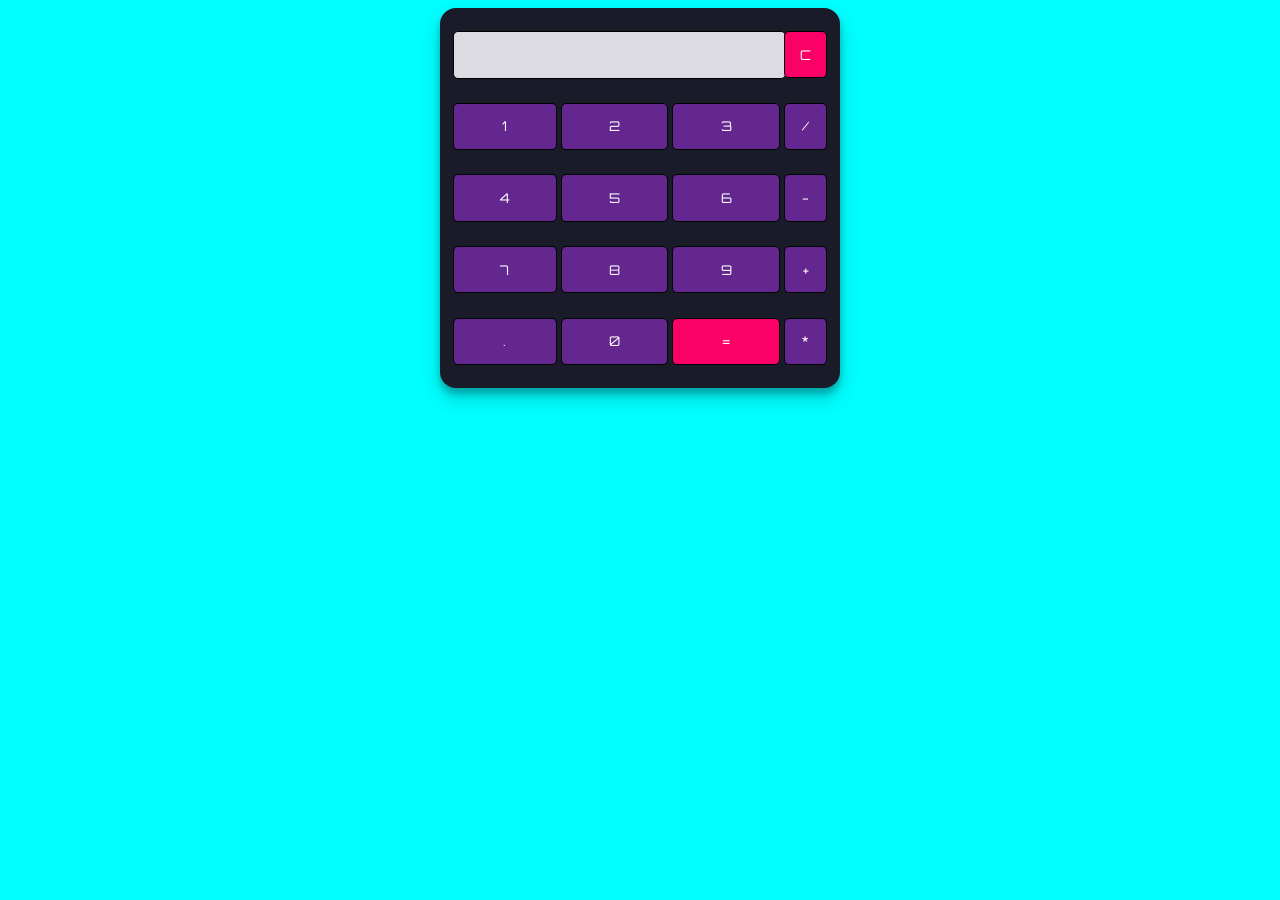
<file: Mini Project/Calculator/index.html>
<!DOCTYPE html>
<html lang="en" dir="ltr">
 
<head>
  <meta charset="utf-8">
  <title>Simple Calculator using HTML, CSS and JavaScript</title>
  <link rel="stylesheet" href="styles.css">
</head>
 
<body>
 
<table class="calculator" >
  <tr>
    <td colspan="3"> <input class="display-box" type="text" id="result" disabled /> </td>
 
    <!-- clearScreen() function clears all the values -->
    <td> <input type="button" value="C" onclick="clearScreen()" id="btn" /> </td>
  </tr>
  <tr>
    <!-- display() function displays the value of clicked button -->
    <td> <input type="button" value="1" onclick="display('1')" /> </td>
    <td> <input type="button" value="2" onclick="display('2')" /> </td>
    <td> <input type="button" value="3" onclick="display('3')" /> </td>
    <td> <input type="button" value="/" onclick="display('/')" /> </td>
  </tr>
  <tr>
    <td> <input type="button" value="4" onclick="display('4')" /> </td>
    <td> <input type="button" value="5" onclick="display('5')" /> </td>
    <td> <input type="button" value="6" onclick="display('6')" /> </td>
    <td> <input type="button" value="-" onclick="display('-')" /> </td>
  </tr>
  <tr>
    <td> <input type="button" value="7" onclick="display('7')" /> </td>
    <td> <input type="button" value="8" onclick="display('8')" /> </td>
    <td> <input type="button" value="9" onclick="display('9')" /> </td>
    <td> <input type="button" value="+" onclick="display('+')" /> </td>
  </tr>
  <tr>
    <td> <input type="button" value="." onclick="display('.')" /> </td>
    <td> <input type="button" value="0" onclick="display('0')" /> </td>
 
    <!-- calculate() function evaluates the mathematical expression -->
    <td> <input type="button" value="=" onclick="calculate()" id="btn" /> </td>
    <td> <input type="button" value="*" onclick="display('*')" /> </td>
  </tr>
</table>
 
<script type="text/javascript" src="script.js"></script>
 
</body>
 
</html>
</file>
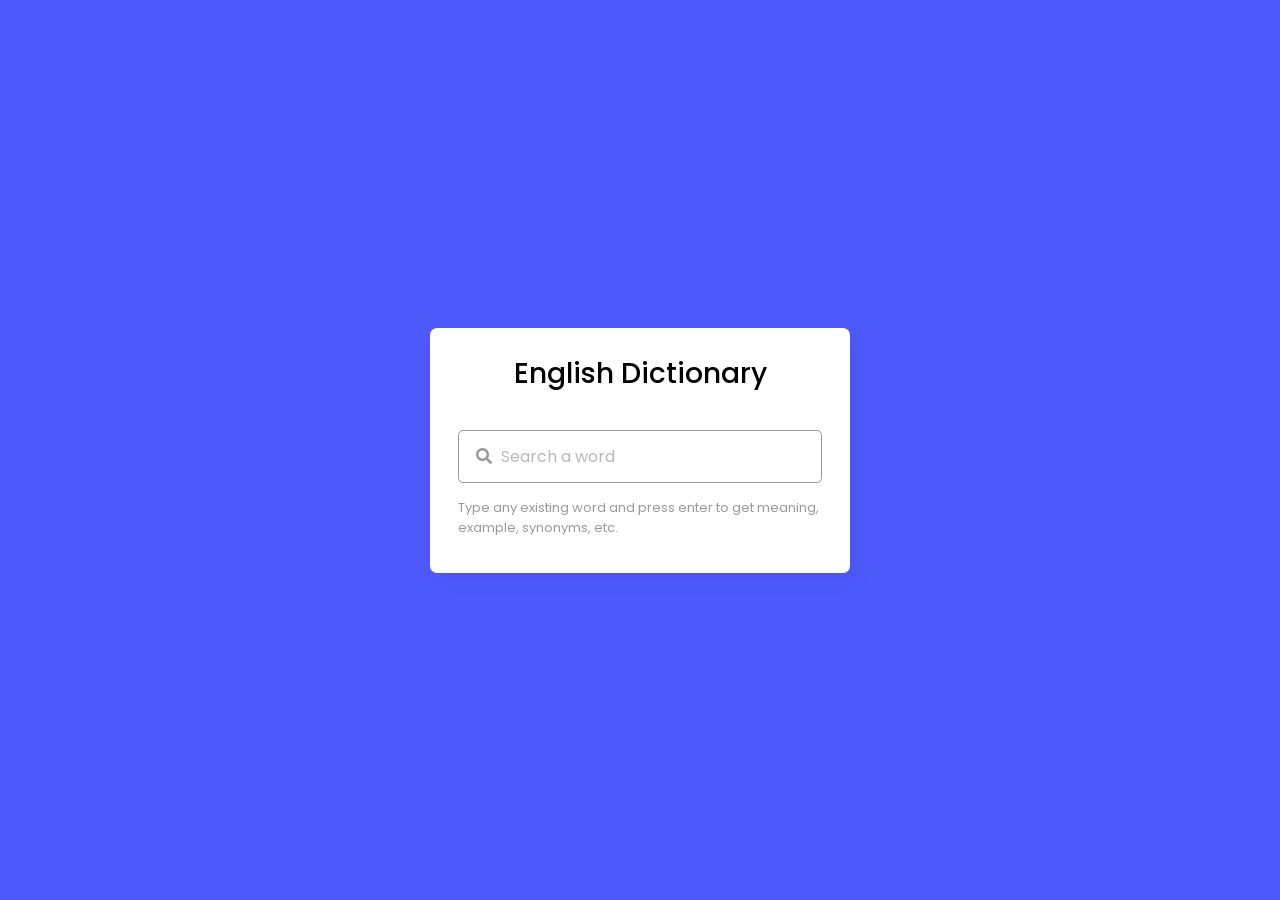
<file: Mini Project/Dictionary/index.html>
<!DOCTYPE html>
<!-- Coding By CodingNepal - youtube.com/codingnepal -->
<html lang="en" dir="ltr">
  <head>
    <meta charset="utf-8">  
    <title>Dictionary App in JavaScript | CodingNepal</title>
    <link rel="stylesheet" href="style.css">
    <meta name="viewport" content="width=device-width, initial-scale=1.0">
    <!-- CDN Link for Icons -->
    <link rel="stylesheet" href="https://fonts.googleapis.com/icon?family=Material+Icons">
    <link rel="stylesheet" href="https://cdnjs.cloudflare.com/ajax/libs/font-awesome/5.15.3/css/all.min.css"/>
  </head>
	<!--<marque scrollamount='80'><font face="impact"size="4" color="red"> SEARCH FOR MEANING</font></marque>-->
  <body>
    <div class="wrapper">
      <header>English Dictionary</header>
      <div class="search">
        <input type="text" placeholder="Search a word" required spellcheck="false">
        <i class="fas fa-search"></i>
        <span class="material-icons">close</span>
      </div>
      <p class="info-text">Type any existing word and press enter to get meaning, example, synonyms, etc.</p>
      <ul>
        <li class="word">
          <div class="details">
            <p>__</p>
            <span>_ _</span>
          </div>
          <i class="fas fa-volume-up"></i>
        </li>
        <div class="content">
          <li class="meaning">
            <div class="details">
              <p>Meaning</p>
              <span>___</span>
            </div>
          </li>
          <li class="example">
            <div class="details">
              <p>Example</p>
              <span>___</span>
            </div>
          </li>
          <li class="synonyms">
            <div class="details">
              <p>Synonyms</p>
              <div class="list"></div>
            </div>
          </li>
        </div>
      </ul>
    </div>

    <script src="script.js"></script>

  </body>
</html>
</file>
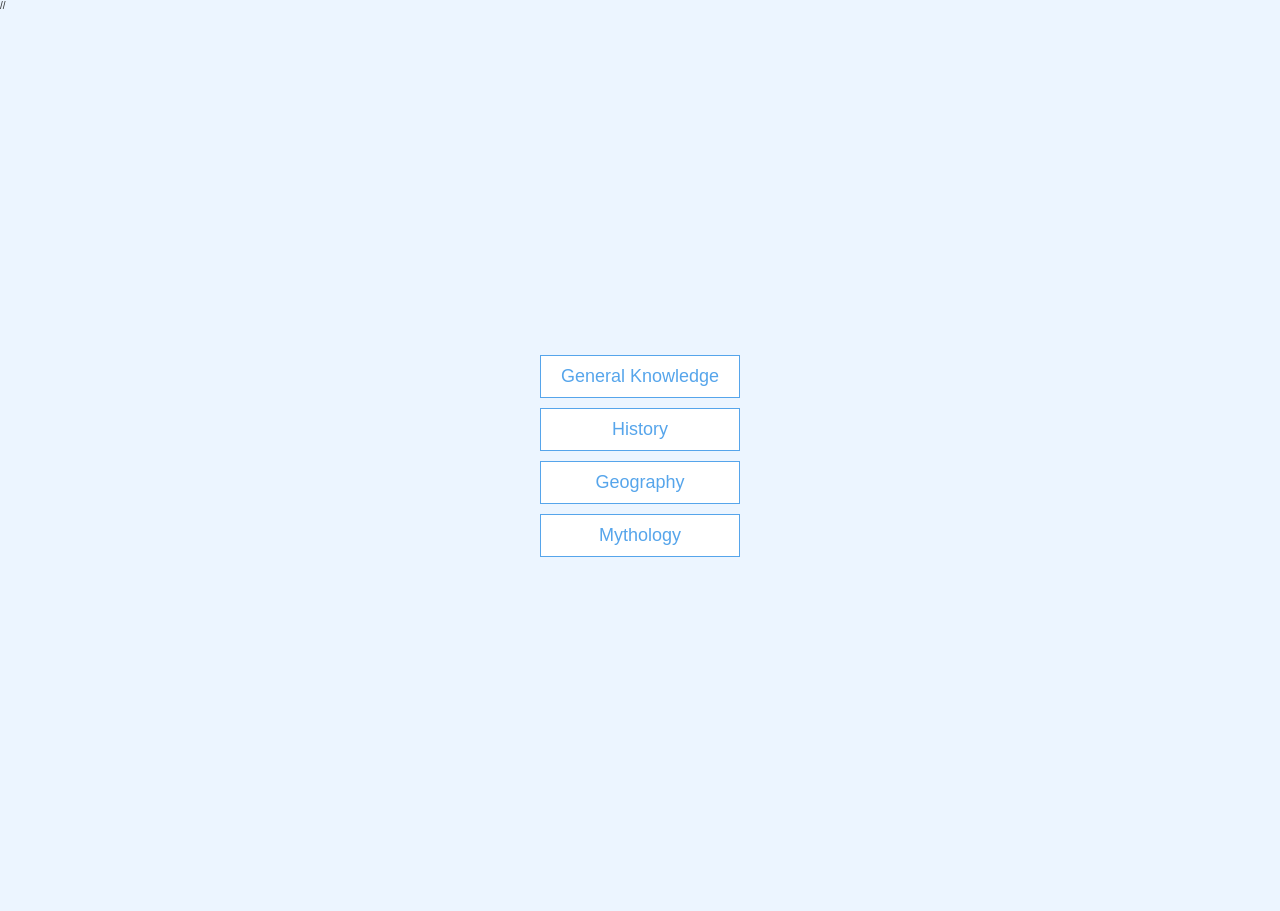
<file: Mini Project/Quiz/index.html>
<!DOCTYPE html>
<html lang="en">
  <head>
    <meta charset="UTF-8" />
    <meta name="viewport" content="width=device-width, initial-scale=1.0" />
    <meta http-equiv="X-UA-Compatible" content="ie=edge" />
    //<link rel="stylesheet" href="app.css" />
  </head>
  <body>
    <div class="container">
      <div id="home" class="flex-center flex-column">
        <a class="btn" href="game1.html">General Knowledge</a>
        <a class="btn" href="game2.html">History</a>
        <a class="btn" href="game3.html">Geography</a>
        <a class="btn" href="game4.html">Mythology</a>
      </div>
    </div>
  </body>
</html>
</file>
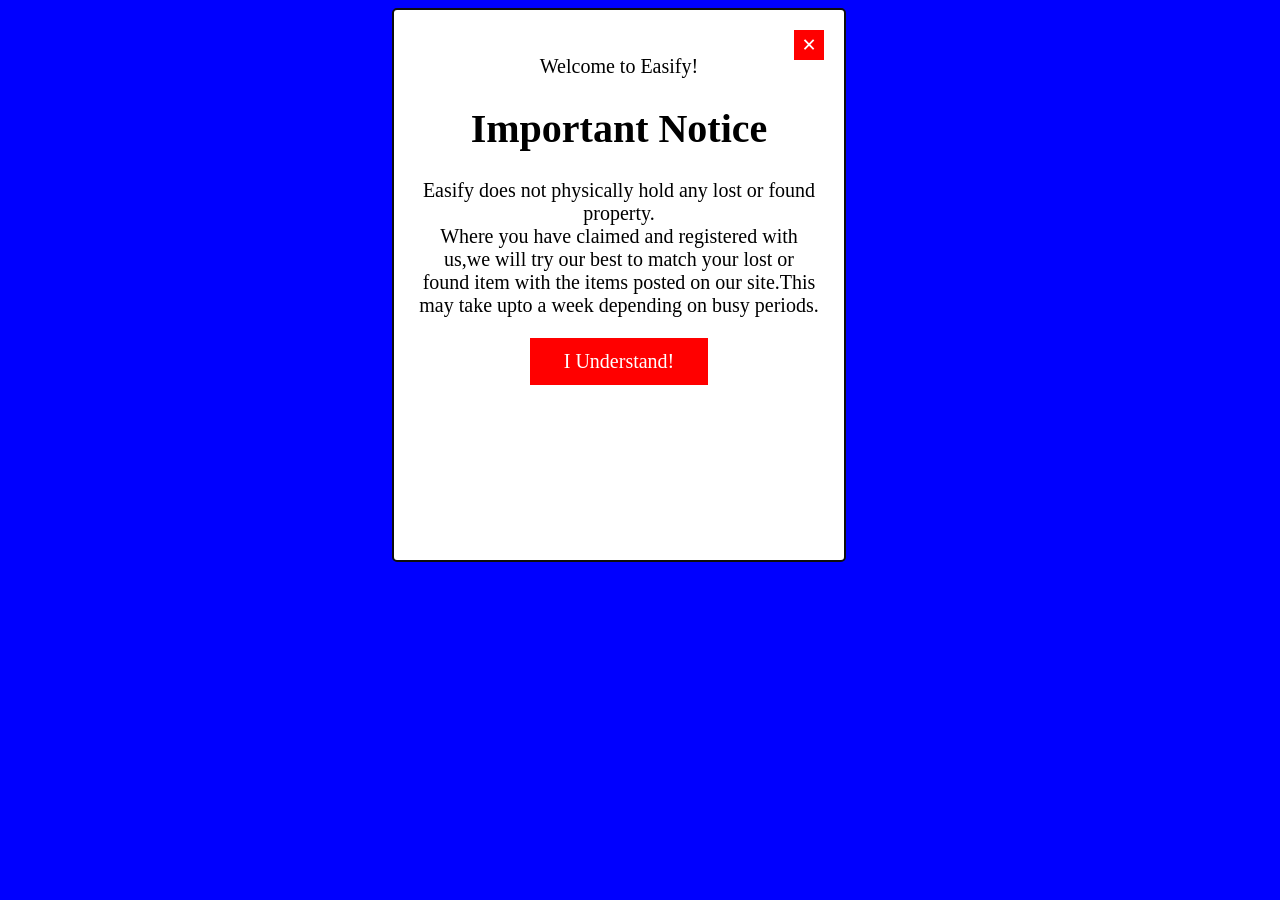
<file: EASIFY/desclaimer.html>
<!DOCTYPE html>
<html>
<head>
<title>Login Form</title>
<style>
body
{
	background: blue;
	align-items: center;
}
form
{
	width:400px;
	height:500px;
	border: 2.5px solid #0d0d0d;
	background-color:#fff;
	padding: 25px;
	margin-left:30%;

	position: absolute;
	box-shadow: 2px;
	border-radius: 5px;
	box-shadow: 2px;
	text-align: center;
	font-size: 20px;
}
.hero-btn{
	display: inline-block;
	text-decoration: none;
	border: 1px solid #fff;
	color: white;
	padding: 12px  34px;
	font-size: 20px;
	background: red;
	position: relative;
}
.close-btn{
	position: absolute;
	right: 20px;
	top: 20px;
	width: 30px;
	height:30px;
	background: red;
	color: #fff;
	font-size: 25px;
	font-weight: 600;
	line-height: 30px;
	text-align: center;
}

</style>
</head>
<body>
<form>
	<div class="text-box">
		<div class="close-btn">&times</div>
	<p> Welcome to Easify! </p>
	<h1>Important Notice </h1>
	<p> Easify does not physically hold any lost or found property.<br>
		Where you have claimed and registered with us,we will try our best to match your lost or found item with the items posted on our site.This may take upto a week depending on busy periods.</p>
		<a href="LogIn.html" class="hero-btn"> I Understand!</a> 
	</div>

</form>
</body>
</html>
</file>
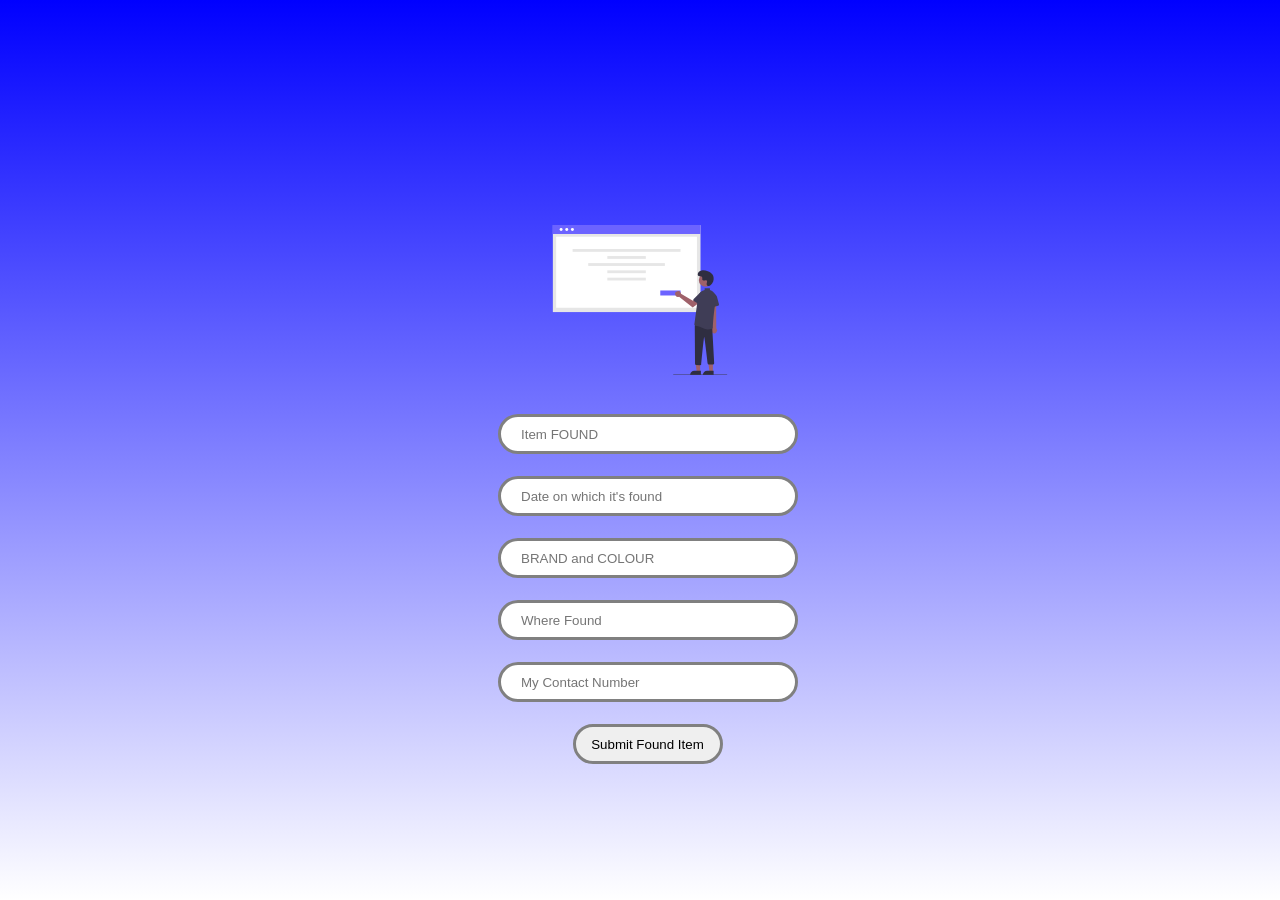
<file: EASIFY/found_item.html>
<html>
<head>
  <title>Found Item Submit</title>
</head>

<body>

<div class="container">
<table>
<center>
	<img src="7.svg" width="250" height="150">
</center>
<tr><td>
 <br><br>
  <input type="text" id="name" placeholder="     Item FOUND">
<br>
</td></tr>
<tr><td>
<input type="text" id="name" placeholder="     Date on which it's found">
<br>
</tr></td>
<tr><td>
<input type="text" id="name" placeholder="     BRAND and COLOUR">
<br>
</tr></td>
<tr><td>
<input type="text" id="name" placeholder="     Where Found">
<br>
</tr></td>
<tr><td>
<input type="text" id="name" placeholder="     My Contact Number">
<br>
</tr></td>
<tr><td>
<a href="Submit.html"><button type="submit" value="submit">Submit Found Item</button></a>
</tr></td>
</table>
</div>
</body>

</head>
  


<style>
  {
    box-sizing: border-box;
  }
 body
{
    background: linear-gradient(to top,white,blue);
    display: flex;
    align-items: center;
    justify-content: center;
   margin-top: 100px;
  }

  .container input{
    display: block;
    width:300px;
    height:40px;
    border:3px solid grey;
    margin-left: 15px;
    border-radius: 25px;
  }




  .container button
{
    border:3px solid grey;
    border-radius: 4px;
    background-color: white
    color:white;
    width:150px;
    height:40px;
    margin-left: 90px;
	border-radius:25px;
  }

  
      
  </style>

</head>
</html>
</file>
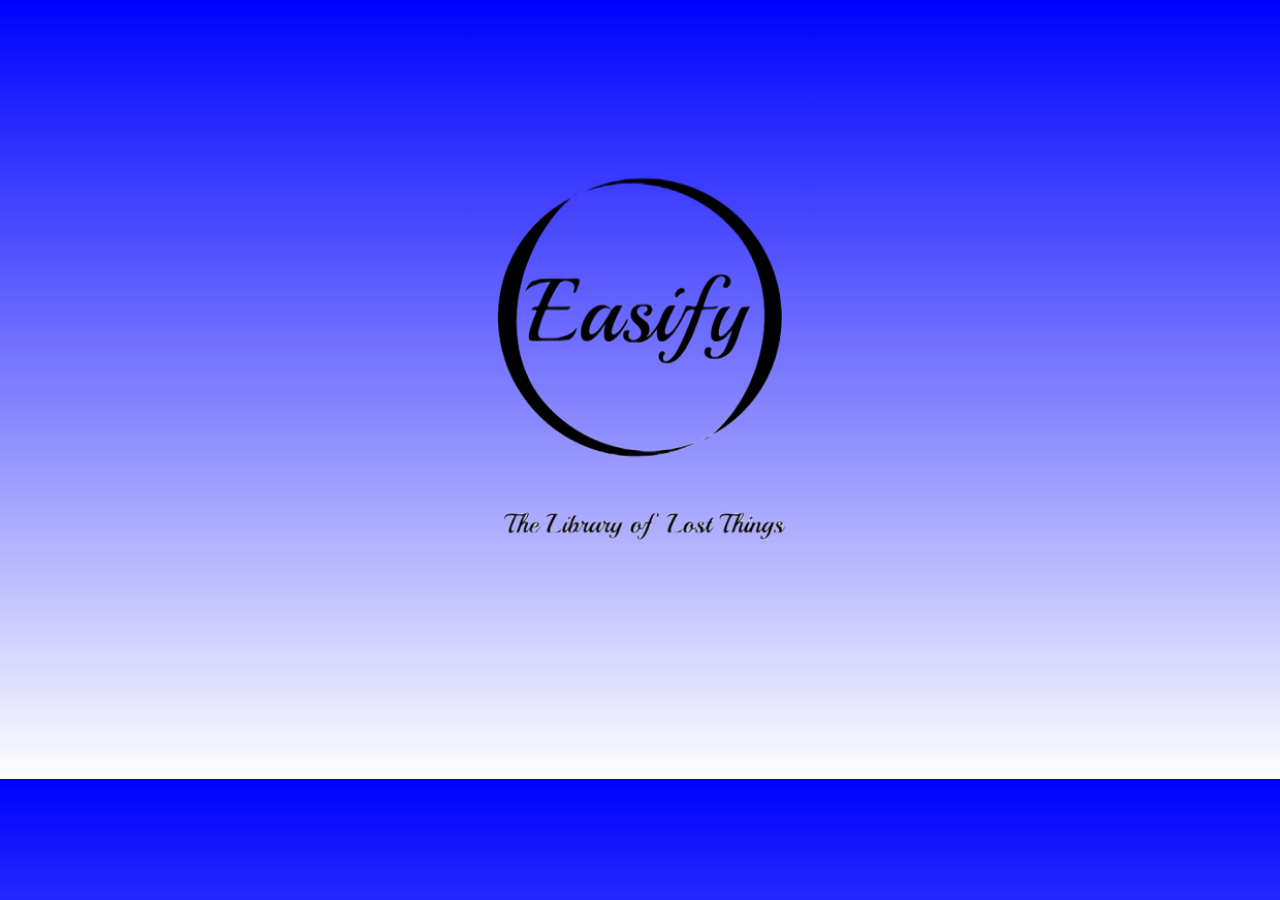
<file: EASIFY/home.html>
<!DOCTYPE html>
<html lang="en">
<head>
		<title>Sign In Form</title>
		<meta name="viewport" content="width=device-width" initial-scale="1">
		
</head>
<style> 
		body{ 
			background: linear-gradient(to top,white,blue);
		}

</style>

<body>
		<center>
				  
				<a href="desclaimer.html"><img src="1_Intro_prev_ui.png" width="350" > </a>
				
			
		</center>
</body>
</html>
</file>
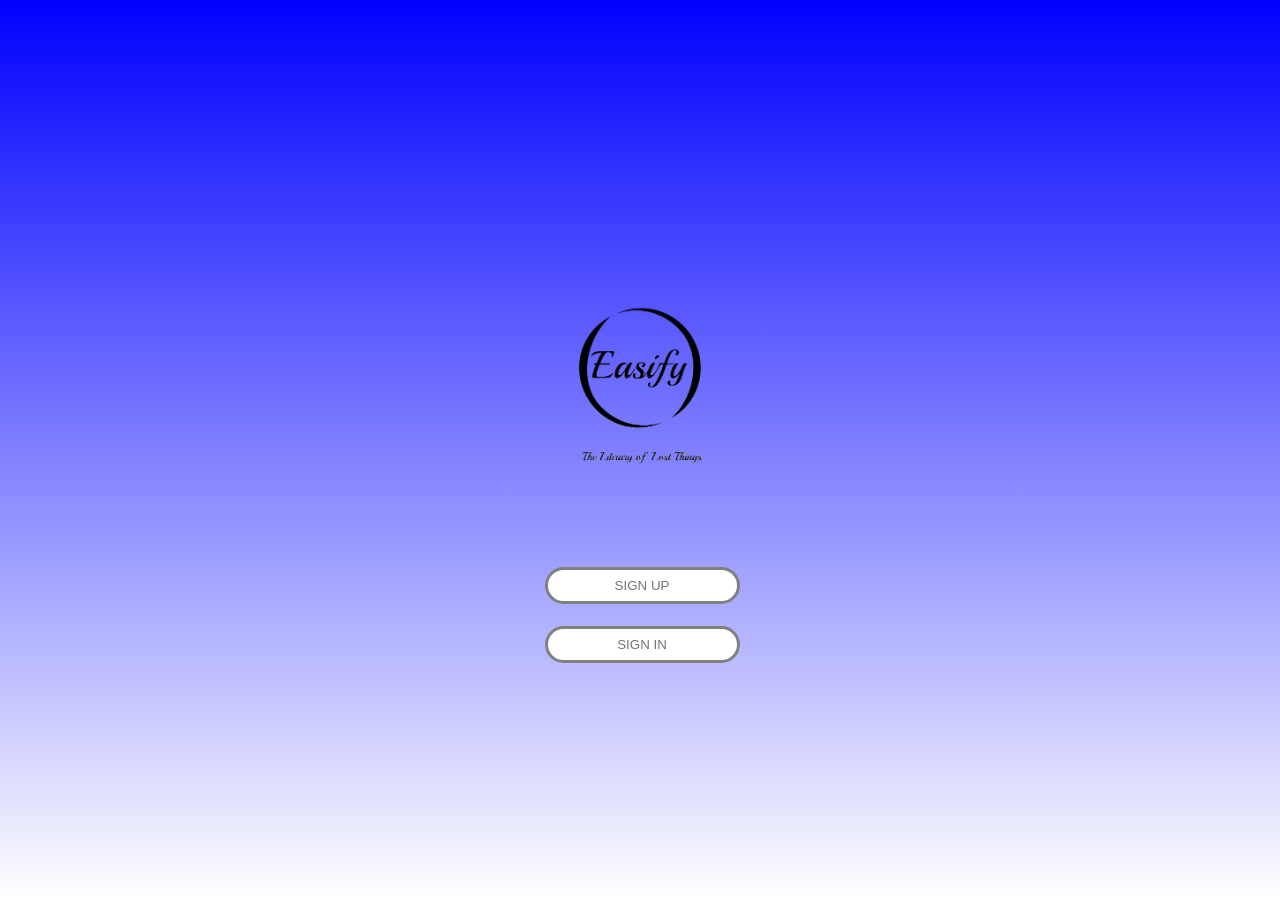
<file: EASIFY/LogIn.html>
<!DOCTYPE html>
<html lang="en">
<head>
		<title>Sign Up Form</title>
		<meta name="viewport" content="width=device-width" initial-scale="1">
		<link rel="stylesheet" href="login.css">
</head>
<body>
		
		<center>
			<img src="1.png" width="150">
			<div class="container1">
				<a href="Sign_Up.html"><input class="box" type="text" placeholder="SIGN UP"></a><br>
				<br>
				<a href="Sign_In.html"><input class="box" type="text" placeholder="SIGN IN"></a><br>
	
				
			</div>
		</center>
</body>
</html>
</file>
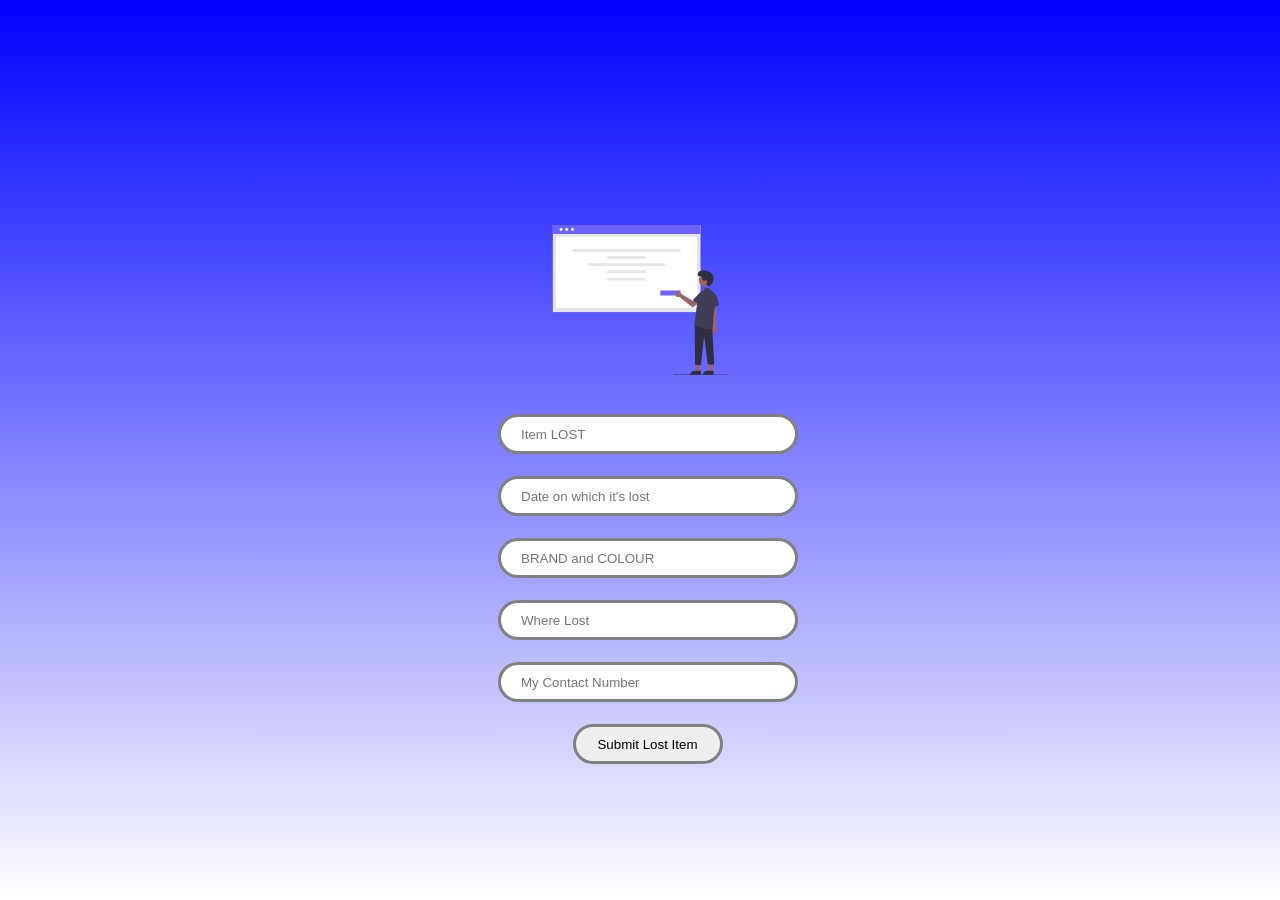
<file: EASIFY/lost_item.html>
<html>
<head>
  <title>Lost Item Submit</title>
</head>

<body>
<div class="container">
<table>
<center>
	<img src="7.svg" width="250" height="150">
</center>
<tr><td>
 <br><br>
  <input type="text" id="name" placeholder="     Item LOST" >
<br>
</td></tr>
<tr><td>
<input type="text" id="name" placeholder="     Date on which it's lost">
<br>
</tr></td>
<tr><td>
<input type="text" id="name" placeholder="     BRAND and COLOUR">
<br>
</tr></td>
<tr><td>
<input type="text" id="name" placeholder="     Where Lost">
<br>
</tr></td>
<tr><td>
<input type="text" id="name" placeholder="     My Contact Number">
<br>
</tr></td>
<tr><td>
<a href="Submit.html"> <button type="submit" value="submit" >Submit Lost Item</button></a>
</tr></td>
</table>
</div>
</body>

</head>
  


<style>
  {
    box-sizing: border-box;
  }
 body
{
    background: linear-gradient(to top,white,blue);
    display: flex;
    align-items: center;
    justify-content: center;
    margin-top: 100px;
  }

  .container input{
    display: block;
    width:300px;
    height:40px;
    border:3px solid grey;
    margin-left: 15px;
    border-radius: 25px;
  }




  .container button
{
    border:3px solid grey;
    border-radius: 25px;
    background-color: white
    color:white;
    width:150px;
    height:40px;
    margin-left: 90px;
  }

  
      
  </style>

</head>
</html>
</file>
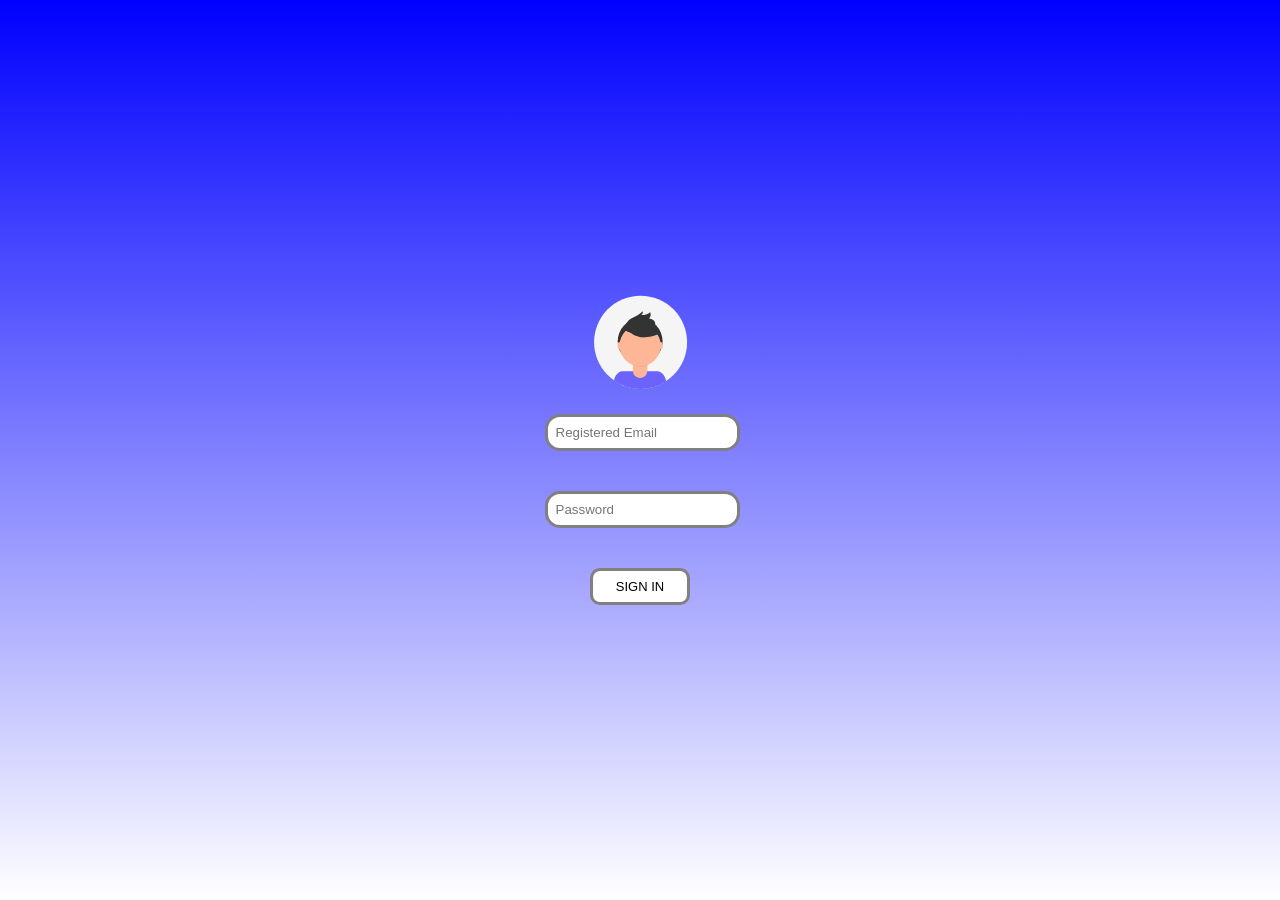
<file: EASIFY/Sign_In.html>
<!DOCTYPE html>
<html lang="en">
<head>
		<title>Sign In Form</title>
		<meta name="viewport" content="width=device-width" initial-scale="1">
		<link rel="stylesheet" href="signin.css">
</head>
<body>
		<center>
				<img src="undraw_profile_pic_ic-5-t.svg" width="95" hight="50"> 
				<br>
				<br>
			<div class="container1">
				<input class="box" type="text" placeholder="Registered Email"><br>
				<br>
				<br>
           			<input class="box" type="password" placeholder="Password"><br>
				<br>
				<a href="Submit.html"><button class="loginbtn" href="#"  style="color: black">SIGN IN </button></a>
			</div>
		        <div class="container3">
			</div>
			<div class="container4">
				
			</div>
		</center>
</body>
</html>
</file>
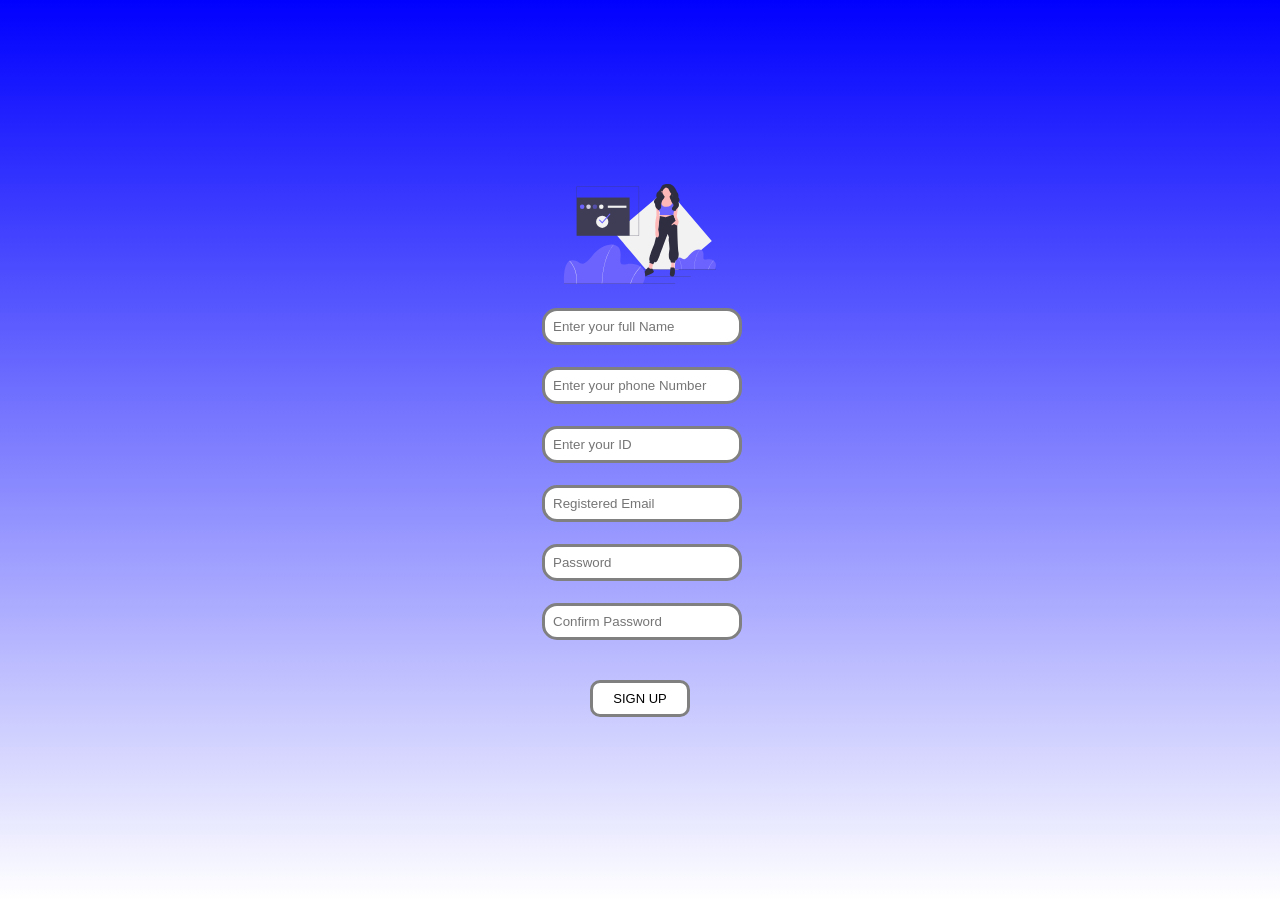
<file: EASIFY/Sign_Up.html>
<!DOCTYPE html>
<html lang="en">
<head>
		<title>Sign Up Form</title>
		<meta name="viewport" content="width=device-width" initial-scale="1">
		<link rel="stylesheet" href="signin.css">
</head>
<body>
		
		<center>
			<img src="undraw_completing_-6-bhr.svg" width="200" height ="100">
			<br>
			<br>
			<div class="container1">
				<input class="box" type="text" placeholder="Enter your full Name"><br>
				<br>
				<input class="box" type="text" placeholder="Enter your phone Number"><br>
				<br>
				<input class="box" type="text" placeholder="Enter your ID"><br>
				<br>
				<input class="box" type="text" placeholder="Registered Email"><br>
				<br>
           			<input class="box" type="password" placeholder="Password"><br>
				<br>
				<input class="box" type="text" placeholder="Confirm Password"><br>
				<br>
				<a href="Sign_In.html"><button class="loginbtn" href="#"  style="color: black">SIGN UP</button></a>
			</div>
		        <div class="container3">
			</div>
			<div class="container4">
				
			</div>
		</center>
</body>
</html>
</file>
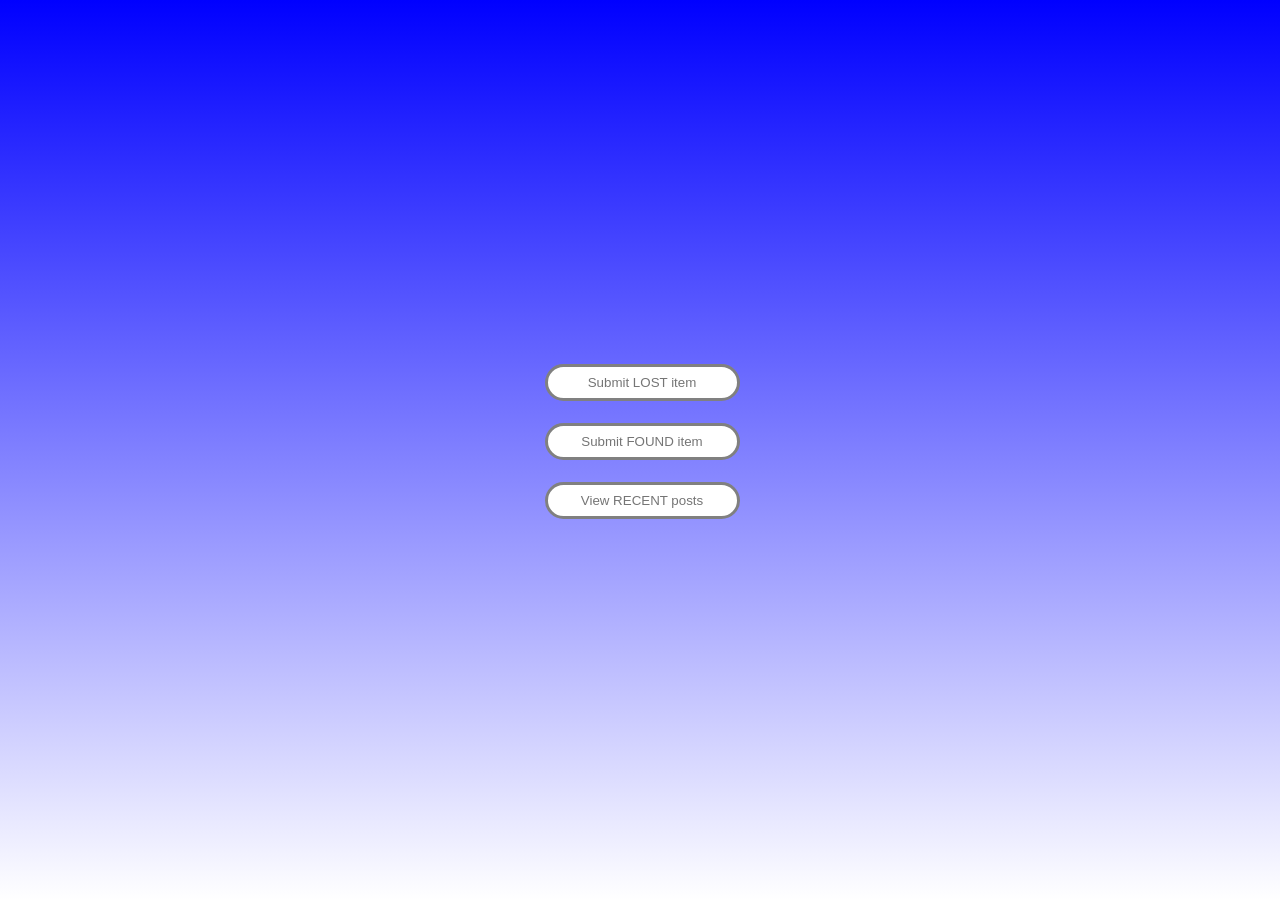
<file: EASIFY/Submit.html>
<html>
<head>
	<title>Sign Up</title>
	<meta name="viewport" content="with=device-width, initial-scale=1.0">
	<link rel="stylesheet" href="login.css">
</head>
<body>
	<center>
			<div class="container1">
				<a href="lost_item.html"><input class="box" type="text" placeholder="Submit LOST item"></a><br>
				<br>
				<a href="found_item.html"><input class="box" type="text" placeholder="Submit FOUND item"></a><br>
				<br>
				<input class="box" type="text" placeholder="View RECENT posts"><br>
				<br>
				
		        <div class="container3">
			</div>
			<div class="container4">
				
			</div>
		</center>
</body>
</html>
</file>
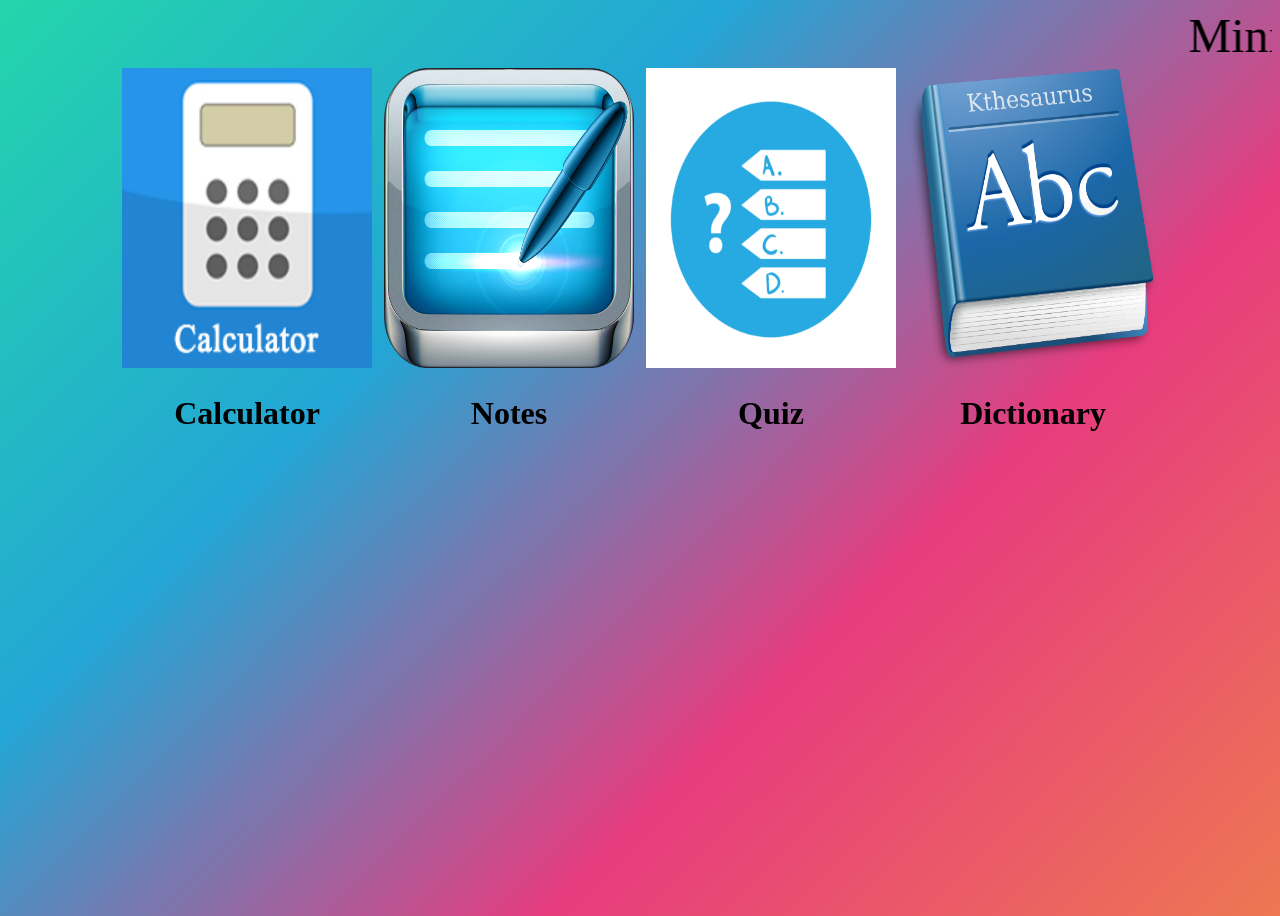
<file: Mini Project/Home.html>
<!DOCTYPE html>
<html>
    <head>
        <title>Web Application World </title>
        <link rel="stylesheet" href="Home.css"/>
    </head>

    <body>

		<marquee scrollamount="6" repeat="2"><font face="impact" size="300px" color="black">Mini Web Application World</font></marquee>
	<table align="center">
	<tr>
	<td>
	 <a href="Calculator/index.html"> <img src="calculator.jpg" width="250" height="300" title="Calculator"> </a>
	</td>
	<td>

	</td>
	<td>

	</td>
	<td>

	</td>
	<td>

	</td>
	<td>

	</td>
	<td>
	 <a href="Notes/index.html"> <img src="Notes.png" width="250" height="300" title="Notes"> </a>
	</td>
	<td>

	</td>
	<td>

	</td>
	<td>

	</td>
	<td>

	</td>
	<td>

	</td>
	<td>
	<a href="Quiz/home.html" > <img src="Quiz.png" width="250" height="300" title="Quiz"> </a>
	</td>
	<td>

	</td>
	<td>

	</td>
	<td>

	</td>
	<td>

	</td>
	<td>

	</td>
	<td>
	<a href="Dictionary/index.html" > <img src="dict.png" width="250" height="300" title="Dictionary"> </a>
	</td>
	</tr>
	<tr>
	<td><h1>Calculator</h1></td>
	<td>

	</td>
	<td>

	</td>
	<td>

	</td>
	<td>

	</td>
	<td>

	</td>
	<td><h1>Notes</h1></td>
	<td>

	</td>
	<td>

	</td>
	<td>

	</td>
	<td>

	</td>
	<td>

	</td>
	<td><h1>Quiz</h1></td>
	<td>

	</td>
	<td>

	</td>
	<td>

	</td>
	<td>

	</td>
	<td>

	</td>
	<td><h1>Dictionary</h1></td>
	</table>
    </body>
</html>
</file>
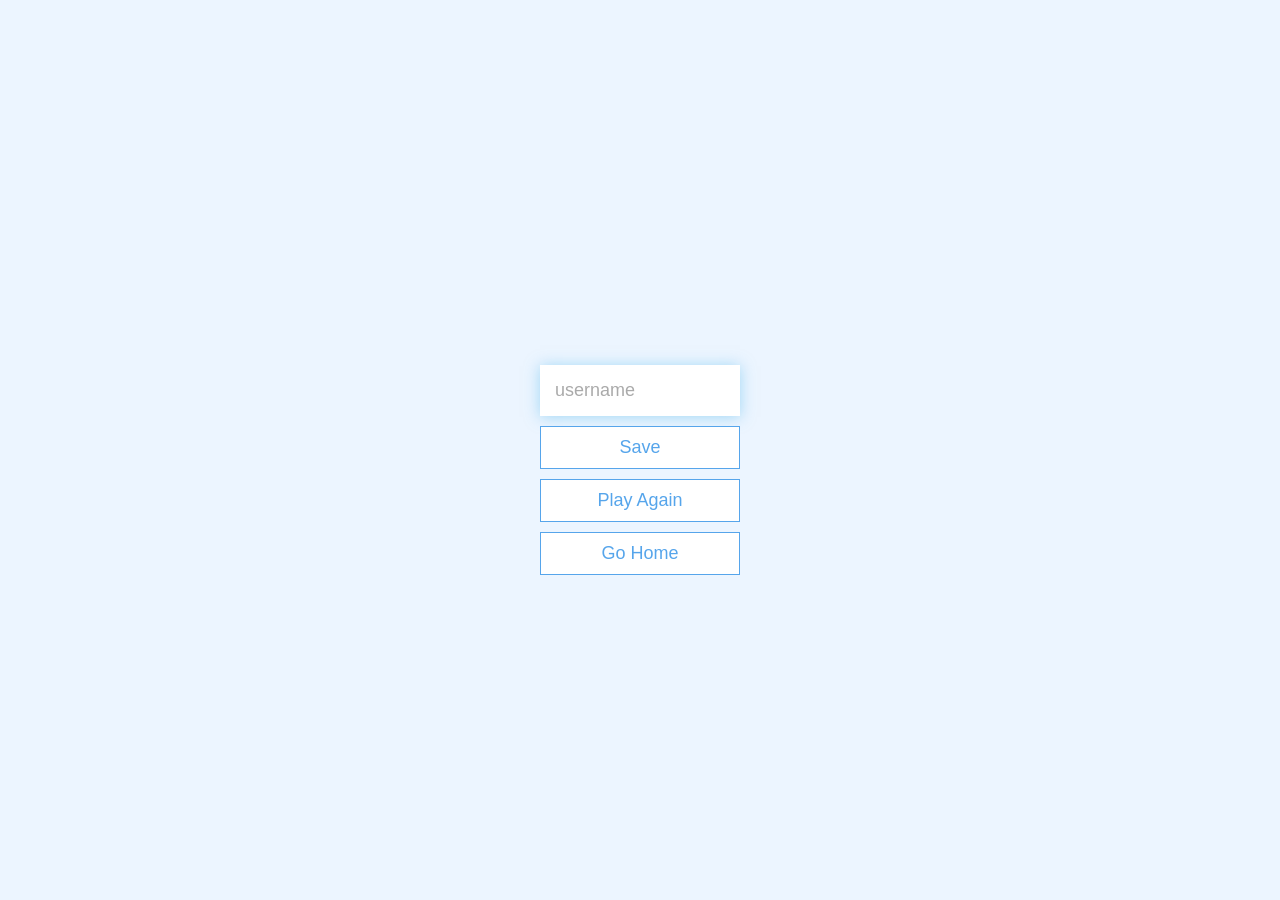
<file: Mini Project/Quiz/end.html>
<!DOCTYPE html>
<html lang="en">
  <head>
    <meta charset="UTF-8" />
    <meta name="viewport" content="width=device-width, initial-scale=1.0" />
    <meta http-equiv="X-UA-Compatible" content="ie=edge" />
    <title>Congrats!</title>
    <link rel="stylesheet" href="app.css" />
  </head>
  <body>
    <div class="container">
      <div id="end" class="flex-center flex-column">
        <h1 id="finalScore"></h1>
        <form>
          <input
            type="text"
            name="username"
            id="username"
            placeholder="username"
          />
          <button
            type="submit"
            class="btn"
            id="saveScoreBtn"
            onclick="saveHighScore(event)"
            disabled
          >
            Save
          </button>
        </form>
        <a class="btn" href="index.html">Play Again</a>
        <a class="btn" href="index.html">Go Home</a>
      </div>
    </div>
    <script src="end.js"></script>
  </body>
</html>
</file>
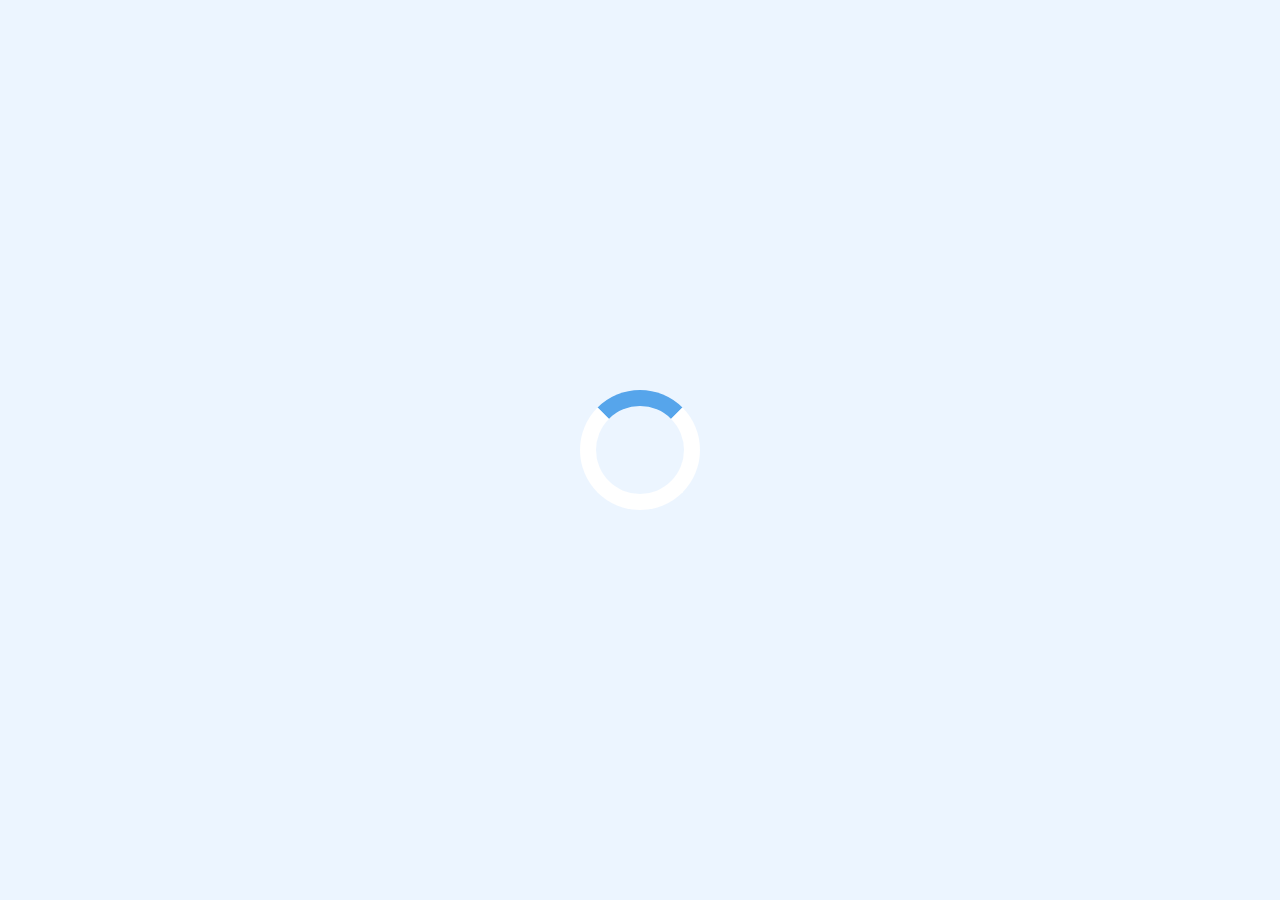
<file: Mini Project/Quiz/game1.html>
<!DOCTYPE html>
<html lang="en">
  <head>
    <meta charset="UTF-8" />
    <meta name="viewport" content="width=device-width, initial-scale=1.0" />
    <meta http-equiv="X-UA-Compatible" content="ie=edge" />
    <title>Quick Quiz - Play</title>
    <link rel="stylesheet" href="app.css" />
    <link rel="stylesheet" href="game.css" />
  </head>
  <body>
    <div class="container">
      <div id="loader"></div>
      <div id="game" class="justify-center flex-column hidden">
        <div id="hud">
          <div id="hud-item">
            <p id="progressText" class="hud-prefix">
              Question
            </p>
            <div id="progressBar">
              <div id="progressBarFull"></div>
            </div>
          </div>
          <div id="hud-item">
            <p class="hud-prefix">
              Score
            </p>
            <h1 class="hud-main-text" id="score">
              0
            </h1>
          </div>
        </div>
        <h2 id="question"></h2>
        <div class="choice-container">
          <p class="choice-prefix">A</p>
          <p class="choice-text" data-number="1"></p>
        </div>
        <div class="choice-container">
          <p class="choice-prefix">B</p>
          <p class="choice-text" data-number="2"></p>
        </div>
        <div class="choice-container">
          <p class="choice-prefix">C</p>
          <p class="choice-text" data-number="3"></p>
        </div>
        <div class="choice-container">
          <p class="choice-prefix">D</p>
          <p class="choice-text" data-number="4"></p>
        </div>
      </div>
    </div>
    <script src="game1.js"></script>
  </body>
</html>
</file>
<file: Mini Project/Calculator/styles.css>
@import url('https://fonts.googleapis.com/css2?family=Orbitron&display=swap');
.calculator {
    padding: 10px;
    border-radius: 1em;
    height: 380px;
    width: 400px;
    margin: auto;
    background-color: #191b28;
    box-shadow: rgba(0, 0, 0, 0.19) 0px 10px 20px, rgba(0, 0, 0, 0.23) 0px 6px 6px;
}
body{
    background-color: aqua;
}
.display-box {
    font-family: 'Orbitron', sans-serif;
    background-color: #dcdbe1;
    border: solid black 0.5px;
    color: black;
    border-radius: 5px;
    width: 100%;
    height: 65%;
}
#btn {
    background-color: #fb0066;
}
input[type=button] {
    font-family: 'Orbitron', sans-serif;
    background-color: #64278f;
    color: white;
    border: solid black 0.5px;
    width: 100%;
    border-radius: 5px;
    height: 70%;
    outline: none;
}
input:active[type=button] {
    background: #e5e5e5;
    -webkit-box-shadow: inset 0px 0px 5px #c1c1c1;
    -moz-box-shadow: inset 0px 0px 5px #c1c1c1;
    box-shadow: inset 0px 0px 5px #c1c1c1;
}
</file>
<file: Mini Project/Dictionary/style.css>
/* Import Google Font - Poppins */
@import url('https://fonts.googleapis.com/css2?family=Poppins:wght@400;500;600;700&display=swap');
*{
  margin: 0;
  padding: 0;
  box-sizing: border-box;
  font-family: 'Poppins', sans-serif;
}
body{
  display: flex;
  align-items: center;
  justify-content: center;
  min-height: 100vh;
  background: #4D59FB;
}
::selection{
  color: #fff;
  background: #4D59FB;
}
.wrapper{
  width: 420px;
  border-radius: 7px;
  background: #fff;
  padding: 25px 28px 45px;
  box-shadow: 7px 7px 20px rgba(0, 0, 0, 0.05);
}
.wrapper header{
  font-size: 28px;
  font-weight: 500;
  text-align: center;
}
.wrapper .search{
  position: relative;
  margin: 35px 0 18px;
}
.search input{
  height: 53px;
  width: 100%;
  outline: none;
  font-size: 16px;
  border-radius: 5px;
  padding: 0 42px;
  border: 1px solid #999;
}
.search input:focus{
  padding: 0 41px;
  border: 2px solid #4D59FB;
}
.search input::placeholder{
  color: #B8B8B8;
}
.search :where(i, span){
  position: absolute;
  top: 50%;
  color: #999;
  transform: translateY(-50%);
}
.search i{
  left: 18px;
  pointer-events: none;
  font-size: 16px;
}
.search input:focus ~ i{
  color: #4D59FB;
}
.search span{
  right: 15px;
  cursor: pointer;
  font-size: 18px;
  display: none;
}
.search input:valid ~ span{
  display: block;
}
.wrapper .info-text{
  font-size: 13px;
  color: #9A9A9A;
  margin: -3px 0 -10px;
}
.wrapper.active .info-text{
  display: none;
}
.info-text span{
  font-weight: 500;
}
.wrapper ul{
  height: 0;
  opacity: 0;
  padding-right: 1px;
  overflow-y: hidden;
  transition: all 0.2s ease;
}
.wrapper.active ul{
  opacity: 1;
  height: 303px;
}
.wrapper ul li{
  display: flex;
  list-style: none;
  margin-bottom: 14px;
  align-items: center;
  padding-bottom: 17px;
  border-bottom: 1px solid #D9D9D9;
  justify-content: space-between;
}
ul li:last-child{
  margin-bottom: 0;
  border-bottom: 0;
  padding-bottom: 0;
}
ul .word p{
  font-size: 22px;
  font-weight: 500;
}
ul .word span{
  font-size: 12px;
  color: #989898;
}
ul .word i{
  color: #999;
  font-size: 15px;
  cursor: pointer;
}
ul .content{
  max-height: 215px;
  overflow-y: auto;
}
ul .content::-webkit-scrollbar{
  width: 0px;
}
.content li .details{
  padding-left: 10px;
  border-radius: 4px 0 0 4px;
  border-left: 3px solid #4D59FB;
}
.content li p{
  font-size: 17px;
  font-weight: 500;
}
.content li span{
  font-size: 15px;
  color: #7E7E7E;
}
.content .synonyms .list{
  display: flex;
  flex-wrap: wrap;
}
.content .synonyms span{
  cursor: pointer;
  margin-right: 5px;
  text-decoration: underline;
}
</file>
<file: Mini Project/Quiz/app.css>
:root {
  background-color: #ecf5ff;
  font-size: 62.5%;
}

* {
  box-sizing: border-box;
  font-family: Arial, Helvetica, sans-serif;
  margin: 0;
  padding: 0;
  color: #333;
}

h1,
h2,
h3,
h4 {
  margin-bottom: 1rem;
}

h1 {
  font-size: 5.4rem;
  color: #56a5eb;
  margin-bottom: 5rem;
}

h1 > span {
  font-size: 2.4rem;
  font-weight: 500;
}

h2 {
  font-size: 4.2rem;
  margin-bottom: 4rem;
  font-weight: 700;
}

h3 {
  font-size: 2.8rem;
  font-weight: 500;
}

/* UTILITIES */

.container {
  width: 100vw;
  height: 100vh;
  display: flex;
  justify-content: center;
  align-items: center;
  max-width: 80rem;
  margin: 0 auto;
  padding: 2rem;
}

.container > * {
  width: 100%;
}

.flex-column {
  display: flex;
  flex-direction: column;
}

.flex-center {
  justify-content: center;
  align-items: center;
}

.justify-center {
  justify-content: center;
}

.text-center {
  text-align: center;
}

.hidden {
  display: none;
}

/* BUTTONS */
.btn {
  font-size: 1.8rem;
  padding: 1rem 0;
  width: 20rem;
  text-align: center;
  border: 0.1rem solid #56a5eb;
  margin-bottom: 1rem;
  text-decoration: none;
  color: #56a5eb;
  background-color: white;
}

.btn:hover {
  cursor: pointer;
  box-shadow: 0 0.4rem 1.4rem 0 rgba(86, 185, 235, 0.5);
  transform: translateY(-0.1rem);
  transition: transform 150ms;
}

.btn[disabled]:hover {
  cursor: not-allowed;
  box-shadow: none;
  transform: none;
}

/* FORMS */
form {
  width: 100%;
  display: flex;
  flex-direction: column;
  align-items: center;
}

input {
  margin-bottom: 1rem;
  width: 20rem;
  padding: 1.5rem;
  font-size: 1.8rem;
  border: none;
  box-shadow: 0 0.1rem 1.4rem 0 rgba(86, 185, 235, 0.5);
}

input::placeholder {
  color: #aaa;
}
</file>
<file: EASIFY/login.css>
*{
    margin: 0;
    padding: 0;
    box-sizing: border-box;
    font-family: "Poppins", sans-serif;
}
body{
    display: flex;
    justify-content: center;
    align-items: center;
    min-height: 100vh;
    background: linear-gradient(to top,white,blue);
}
.container{
    width: 100%;
    display: flex;
    background: #fff;
    border-radius: 25px;
    box-shadow: 0 10px 15px rgba(0, 0, 0, 0.1);
    text-align: center;
}
input{
    width: 100%;
    margin: 2px;
    border: none;
    outline: none;
    padding: 8px;
    border-radius: 24px;
    border: 3px solid gray;
    text-align: center;
    
}
</file>
<file: EASIFY/signin.css>
*{
    margin: 0;
    padding: 0;
    box-sizing: border-box;
    font-family: "Poppins", sans-serif;
}
body{
    display: flex;
    justify-content: center;
    align-items: center;
    min-height: 100vh;
    background: linear-gradient(to top,white,blue);
}
.container{
   border:3px solid grey;
	border-radius:4px;
	background-color:white;
	color:white;
	width:150px;
	
}
.login{
    width: 400px;
	
}
form{
    width: 250px;
    margin: 60px auto;
}
h1{
    margin: 20px;
    text-align: center;
    font-weight: bolder;
    text-transform: uppercase;
}

p{
    text-align: center;
    margin: 10px;
}
hr{
    border-top: 2px solid tomato;
}

.pic img{
    width: 450px;
    height: 100%;
    border-top-right-radius: 15px;
    border-bottom-right-radius: 15px;
}

form label{
    display: block;
    font-size: 16px;
    font-weight: 600;
    padding: 5px;
}
input{
    width: 100%;
    margin: 2px;
    border: none;
    outline: none;
    padding: 8px;
    border-radius: 15px;
    border: 3px solid gray;
}
button{
    border: 3px solid gray;
    outline: none;
    padding: 8px;
    width: 100px;
    color: #fff;
    font-size: 13px;
    cursor: pointer;
    margin-top: 20px;
    border-radius: 10px;
    background: white;
}
button:hover{
    background: rgba(214, 86, 64, 1);
}
p{
    margin: 20px;
}
a{
    color: black;
    text-decoration: none;
}
</file>
<file: Mini Project/Home.css>
body{
    background: linear-gradient(-45deg,#ee7752,#e73c7e,#23a6d5,#23d5ab);
	height: 100vh;
}
body,a{
    align-items: center;
}
h1{
    text-align: center;
}
table,td{
    
    border-collapse:collapse;
    
}
</file>
<file: Mini Project/Quiz/game.css>
.choice-container {
  display: flex;
  margin-bottom: 0.5rem;
  width: 100%;
  font-size: 1.8rem;
  border: 0.1rem solid rgb(86, 165, 235, 0.25);
  background-color: white;
}

.choice-container:hover {
  cursor: pointer;
  box-shadow: 0 0.4rem 1.4rem 0 rgba(86, 185, 235, 0.5);
  transform: translateY(-0.1rem);
  transition: transform 150ms;
}

.choice-prefix {
  padding: 1.5rem 2.5rem;
  background-color: #56a5eb;
  color: white;
}

.choice-text {
  padding: 1.5rem;
  width: 100%;
}

.correct {
  background-color: #28a745;
}

.incorrect {
  background-color: #dc3545;
}

/* HUD */

#hud {
  display: flex;
  justify-content: space-between;
}

.hud-prefix {
  text-align: center;
  font-size: 2rem;
}

.hud-main-text {
  text-align: center;
}

#progressBar {
  width: 20rem;
  height: 4rem;
  border: 0.3rem solid #56a5eb;
  margin-top: 1.5rem;
}

#progressBarFull {
  height: 3.4rem;
  background-color: #56a5eb;
  width: 0%;
}

/* LOADER */
#loader {
  border: 1.6rem solid white;
  border-radius: 50%;
  border-top: 1.6rem solid #56a5eb;
  width: 12rem;
  height: 12rem;
  animation: spin 2s linear infinite;
}

@keyframes spin {
  0% {
    transform: rotate(0deg);
  }
  100% {
    transform: rotate(360deg);
  }
}
</file>
